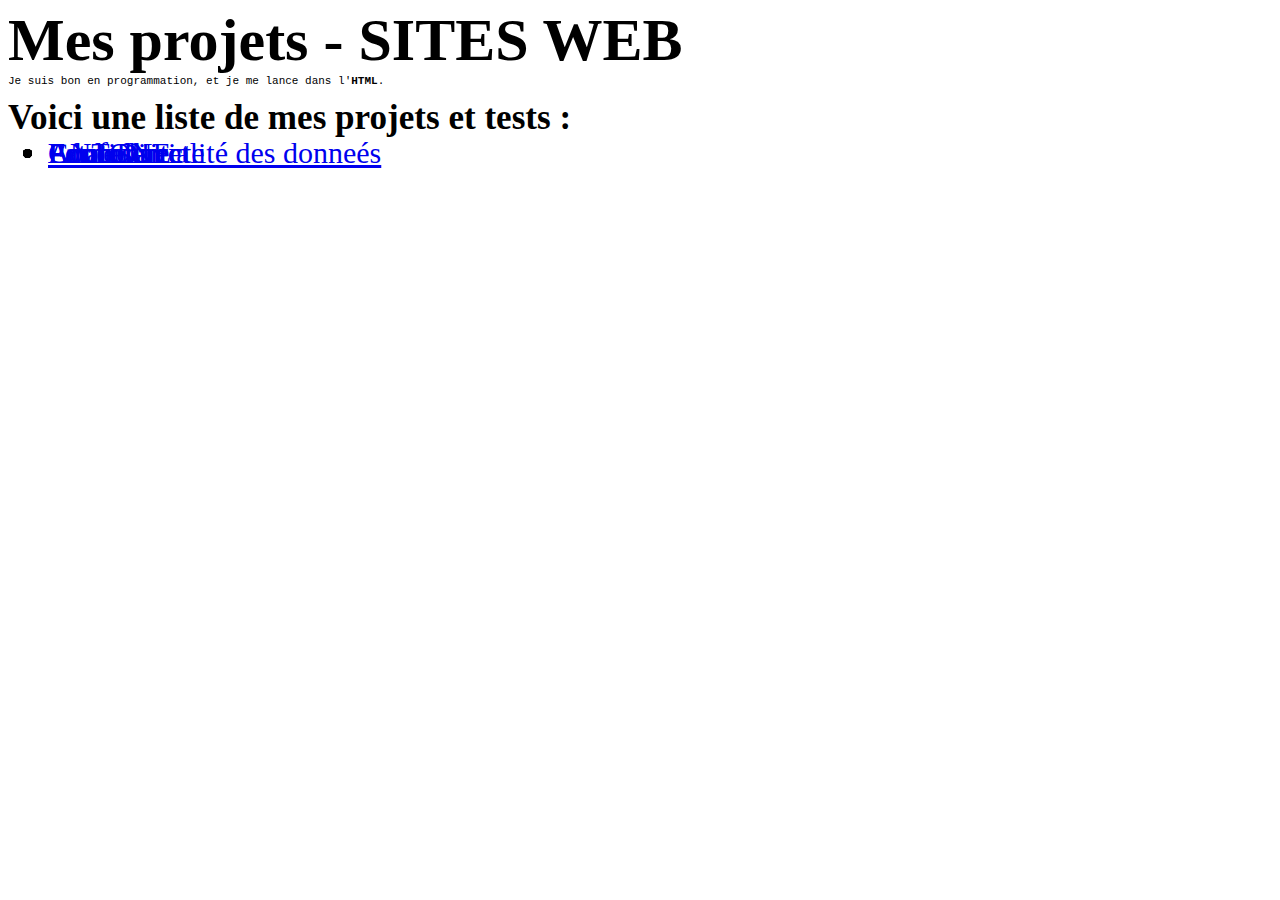
<file: index.html>
<!DOCTYPE html>
<html>
    <head>
	<meta charset = "utf-8">
	<link rel="stylesheet" href="style.css">
	<link rel="icon" href="favicon.ico" type="image/x-icon">
	<title>Mes projets WEB</title>
    </head>
    <body>
	<h1>Mes projets - SITES WEB</h1>
	<p>Je suis bon en programmation, et je me lance dans l'<b>HTML</b>.</p>
	<h3>Voici une liste de mes projets et tests :</h3>
	<ul>
	    <li><a href="https://mamalasticot.github.io/index.html">Accueil</a></li>
	    <li><a href="https://mamalasticot.github.io/patates/patates.html">Patates !</a></li>
	    <li><a href="https://mamalasticot.github.io/formulaire/formulaire.html">Formulaire</a></li>
	    <li><a href="https://mamalasticot.github.io/educonnect/Sélection du profil - ÉduConnect.html">Educonnect</a></li>
	    <li><a href="https://mamalasticot.github.io/ecoledirecte/Connexion - EcoleDirecte.html">EcoleDirecte</a></li>
	    <li><a href="https://mamalasticot.github.io/antone/antone.html">ANTONE</a></li>
	    <li><a href="https://mamalasticot.github.io/confidentialite/confidentialite.html">Confidentialité des donneés</a></li>
	</ul>
    </body>
</html>
</file>
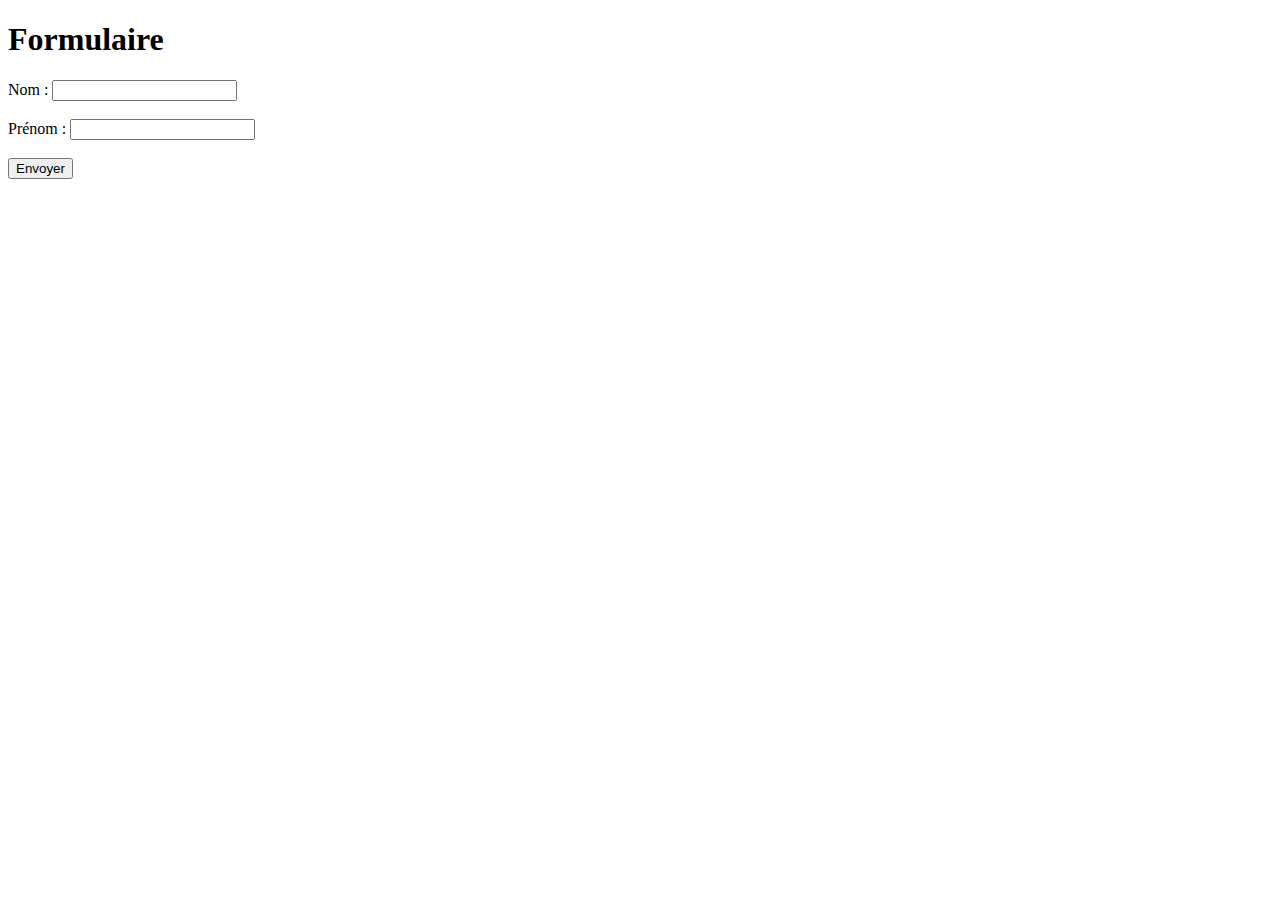
<file: formulaire/index.html>
<!DOCTYPE html>
<html lang="fr">
<head>
    <meta charset="UTF-8">
    <meta name="viewport" content="width=device-width, initial-scale=1.0">
    <title>Formulaire simple</title>
</head>
<body>

    <h1>Formulaire</h1>

    <form action="#" method="post">
        <label for="nom">Nom :</label>
        <input type="text" id="nom" name="nom" required><br><br>

        <label for="prenom">Prénom :</label>
        <input type="text" id="prenom" name="prenom" required><br><br>

        <button type="submit">Envoyer</button>
    </form>

</body>
</html>
</file>
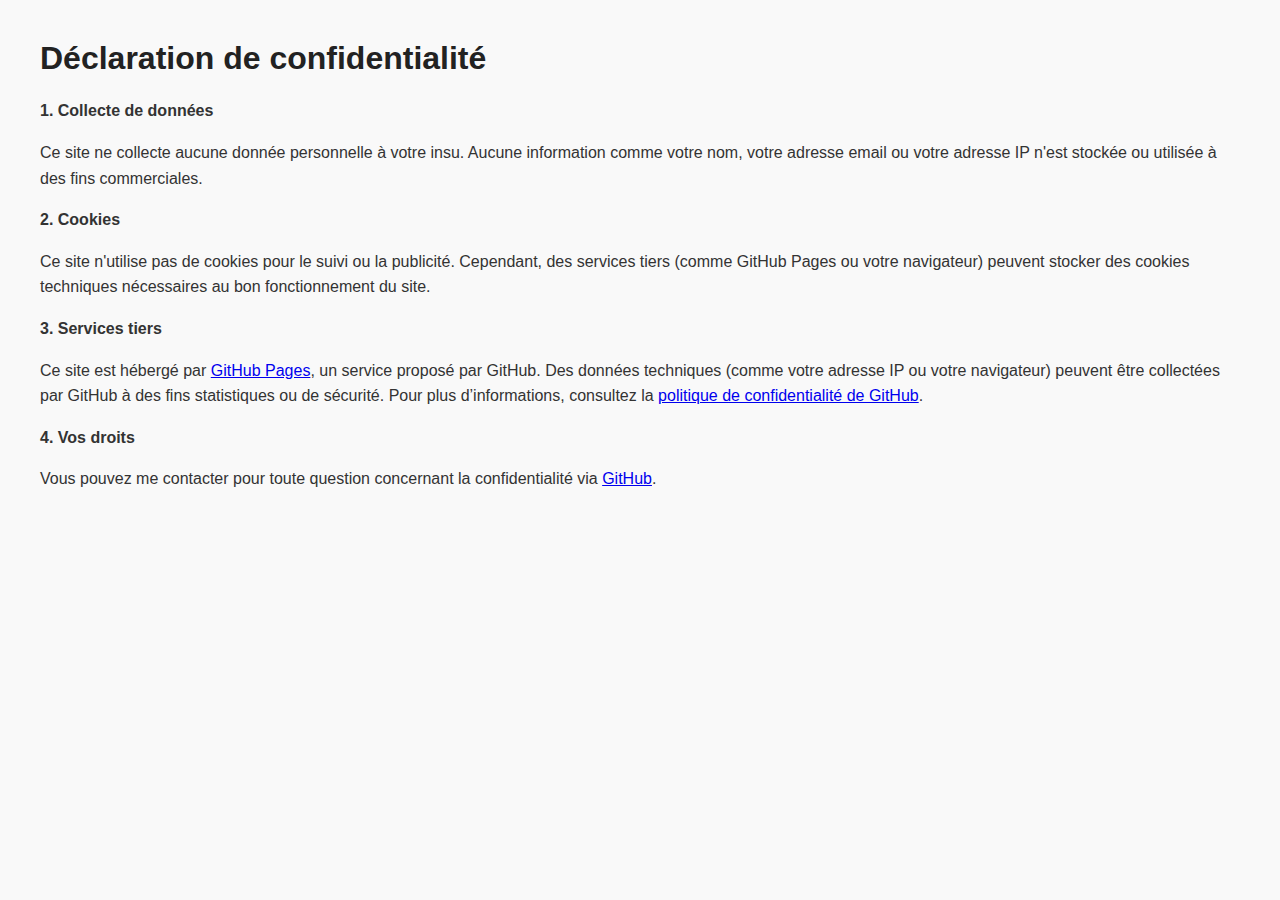
<file: confidentialite.html>
<!DOCTYPE html>
<html lang="fr">
<head>
  <meta charset="UTF-8">
  <meta name="viewport" content="width=device-width, initial-scale=1">
  <title>Déclaration de confidentialité</title>
  <style>
    body {
      font-family: Arial, sans-serif;
      margin: 40px;
      background-color: #f9f9f9;
      color: #333;
    }
    h1 {
      color: #222;
    }
    p {
      line-height: 1.6;
    }
  </style>
</head>
<body>

  <h1>Déclaration de confidentialité</h1>

  <p><strong>1. Collecte de données</strong></p>
  <p>Ce site ne collecte aucune donnée personnelle à votre insu. Aucune information comme votre nom, votre adresse email ou votre adresse IP n'est stockée ou utilisée à des fins commerciales.</p>

  <p><strong>2. Cookies</strong></p>
  <p>Ce site n'utilise pas de cookies pour le suivi ou la publicité. Cependant, des services tiers (comme GitHub Pages ou votre navigateur) peuvent stocker des cookies techniques nécessaires au bon fonctionnement du site.</p>

  <p><strong>3. Services tiers</strong></p>
  <p>Ce site est hébergé par <a href="https://pages.github.com/" target="_blank">GitHub Pages</a>, un service proposé par GitHub. Des données techniques (comme votre adresse IP ou votre navigateur) peuvent être collectées par GitHub à des fins statistiques ou de sécurité. Pour plus d’informations, consultez la <a href="https://docs.github.com/en/site-policy/privacy-policies/github-privacy-statement" target="_blank">politique de confidentialité de GitHub</a>.</p>

  <p><strong>4. Vos droits</strong></p>
  <p>Vous pouvez me contacter pour toute question concernant la confidentialité via <a href="https://github.com/Mamalasticot" target="_blank">GitHub</a>.</p>

</body>
</html>
</file>
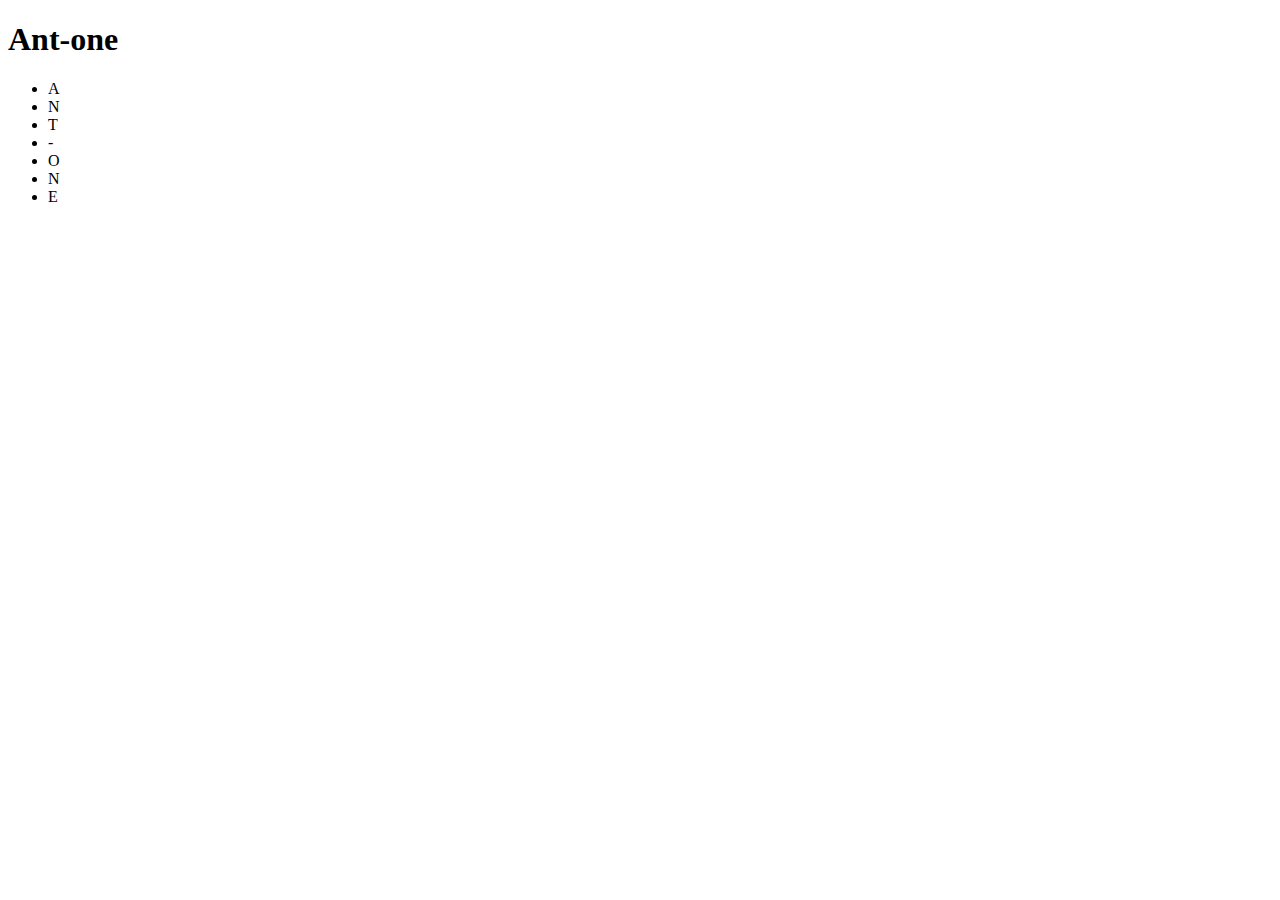
<file: antone/antone.html>
<!DOCTYPE html>
<html>
    <head>
        <title>UGO GOGOLE</title>
        <meta charset = "utf-8">
    </head>
    <body>
      <h1>Ant-one</h1>
      <ul>
          <li>A</li>
          <li>N</li>
          <li>T</li>
          <li>-</li>
          <li>O</li>
          <li>N</li>
          <li>E</li>
      </ul>
    </body>
</html>
</file>
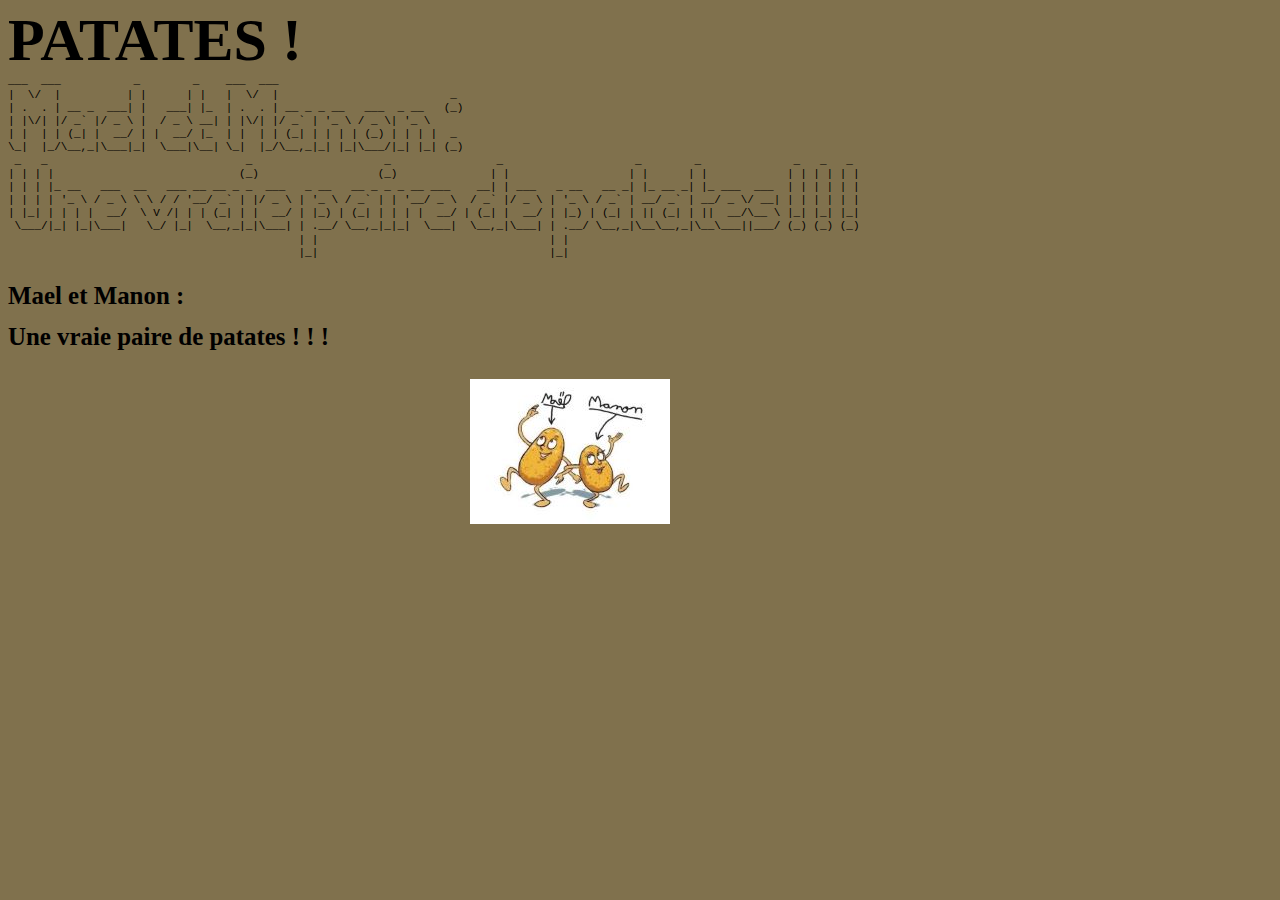
<file: patates/patate.html>
<!DOCTYPE html>
<html>
    <head>
	<meta charset = "UTF-8">
	<link rel="stylesheet" href="style.css">
	<link rel="icon" href="favicon.ico" type="image/x-icon">
	<title>Les Patates !</title>
    </head>
    <body>
	<h1>PATATES !</h1>
	<p>___&nbsp;&nbsp;___&nbsp;&nbsp;&nbsp;&nbsp;&nbsp;&nbsp;&nbsp;&nbsp;&nbsp;&nbsp;&nbsp;_&nbsp;&nbsp;&nbsp;&nbsp;&nbsp;&nbsp;&nbsp;&nbsp;_&nbsp;&nbsp;&nbsp;&nbsp;___&nbsp;&nbsp;___&nbsp;&nbsp;&nbsp;&nbsp;&nbsp;&nbsp;&nbsp;&nbsp;&nbsp;&nbsp;&nbsp;&nbsp;&nbsp;&nbsp;&nbsp;&nbsp;&nbsp;&nbsp;&nbsp;&nbsp;&nbsp;&nbsp;&nbsp;&nbsp;&nbsp;&nbsp;&nbsp;&nbsp;&nbsp;&nbsp;&nbsp;&nbsp;&nbsp;&nbsp;&nbsp;&nbsp;&nbsp;&nbsp;&nbsp;&nbsp;&nbsp;&nbsp;&nbsp;&nbsp;&nbsp;&nbsp;&nbsp;&nbsp;&nbsp;&nbsp;&nbsp;&nbsp;&nbsp;&nbsp;&nbsp;&nbsp;&nbsp;&nbsp;&nbsp;&nbsp;&nbsp;&nbsp;&nbsp;&nbsp;&nbsp;&nbsp;&nbsp;&nbsp;&nbsp;&nbsp;&nbsp;&nbsp;&nbsp;&nbsp;&nbsp;&nbsp;&nbsp;&nbsp;&nbsp;&nbsp;&nbsp;&nbsp;&nbsp;&nbsp;&nbsp;&nbsp;&nbsp;&nbsp;</p>
	<p>|&nbsp;&nbsp;\/&nbsp;&nbsp;|&nbsp;&nbsp;&nbsp;&nbsp;&nbsp;&nbsp;&nbsp;&nbsp;&nbsp;&nbsp;|&nbsp;|&nbsp;&nbsp;&nbsp;&nbsp;&nbsp;&nbsp;|&nbsp;|&nbsp;&nbsp;&nbsp;|&nbsp;&nbsp;\/&nbsp;&nbsp;|&nbsp;&nbsp;&nbsp;&nbsp;&nbsp;&nbsp;&nbsp;&nbsp;&nbsp;&nbsp;&nbsp;&nbsp;&nbsp;&nbsp;&nbsp;&nbsp;&nbsp;&nbsp;&nbsp;&nbsp;&nbsp;&nbsp;&nbsp;&nbsp;&nbsp;&nbsp;_&nbsp;&nbsp;&nbsp;&nbsp;&nbsp;&nbsp;&nbsp;&nbsp;&nbsp;&nbsp;&nbsp;&nbsp;&nbsp;&nbsp;&nbsp;&nbsp;&nbsp;&nbsp;&nbsp;&nbsp;&nbsp;&nbsp;&nbsp;&nbsp;&nbsp;&nbsp;&nbsp;&nbsp;&nbsp;&nbsp;&nbsp;&nbsp;&nbsp;&nbsp;&nbsp;&nbsp;&nbsp;&nbsp;&nbsp;&nbsp;&nbsp;&nbsp;&nbsp;&nbsp;&nbsp;&nbsp;&nbsp;&nbsp;&nbsp;&nbsp;&nbsp;&nbsp;&nbsp;&nbsp;&nbsp;&nbsp;&nbsp;&nbsp;&nbsp;&nbsp;&nbsp;</p>
	<p>|&nbsp;.&nbsp;&nbsp;.&nbsp;|&nbsp;__&nbsp;_&nbsp;&nbsp;___|&nbsp;|&nbsp;&nbsp;&nbsp;___|&nbsp;|_&nbsp;&nbsp;|&nbsp;.&nbsp;&nbsp;.&nbsp;|&nbsp;__&nbsp;_&nbsp;_&nbsp;__&nbsp;&nbsp;&nbsp;___&nbsp;&nbsp;_&nbsp;__&nbsp;&nbsp;&nbsp;(_)&nbsp;&nbsp;&nbsp;&nbsp;&nbsp;&nbsp;&nbsp;&nbsp;&nbsp;&nbsp;&nbsp;&nbsp;&nbsp;&nbsp;&nbsp;&nbsp;&nbsp;&nbsp;&nbsp;&nbsp;&nbsp;&nbsp;&nbsp;&nbsp;&nbsp;&nbsp;&nbsp;&nbsp;&nbsp;&nbsp;&nbsp;&nbsp;&nbsp;&nbsp;&nbsp;&nbsp;&nbsp;&nbsp;&nbsp;&nbsp;&nbsp;&nbsp;&nbsp;&nbsp;&nbsp;&nbsp;&nbsp;&nbsp;&nbsp;&nbsp;&nbsp;&nbsp;&nbsp;&nbsp;&nbsp;&nbsp;&nbsp;&nbsp;&nbsp;&nbsp;</p>
	<p>|&nbsp;|\/|&nbsp;|/&nbsp;_`&nbsp;|/&nbsp;_&nbsp;\&nbsp;|&nbsp;&nbsp;/&nbsp;_&nbsp;\&nbsp;__|&nbsp;|&nbsp;|\/|&nbsp;|/&nbsp;_`&nbsp;|&nbsp;'_&nbsp;\&nbsp;/&nbsp;_&nbsp;\|&nbsp;'_&nbsp;\&nbsp;&nbsp;&nbsp;&nbsp;&nbsp;&nbsp;&nbsp;&nbsp;&nbsp;&nbsp;&nbsp;&nbsp;&nbsp;&nbsp;&nbsp;&nbsp;&nbsp;&nbsp;&nbsp;&nbsp;&nbsp;&nbsp;&nbsp;&nbsp;&nbsp;&nbsp;&nbsp;&nbsp;&nbsp;&nbsp;&nbsp;&nbsp;&nbsp;&nbsp;&nbsp;&nbsp;&nbsp;&nbsp;&nbsp;&nbsp;&nbsp;&nbsp;&nbsp;&nbsp;&nbsp;&nbsp;&nbsp;&nbsp;&nbsp;&nbsp;&nbsp;&nbsp;&nbsp;&nbsp;&nbsp;&nbsp;&nbsp;&nbsp;&nbsp;&nbsp;&nbsp;&nbsp;&nbsp;&nbsp;&nbsp;</p>
	<p>|&nbsp;|&nbsp;&nbsp;|&nbsp;|&nbsp;(_|&nbsp;|&nbsp;&nbsp;__/&nbsp;|&nbsp;|&nbsp;&nbsp;__/&nbsp;|_&nbsp;&nbsp;|&nbsp;|&nbsp;&nbsp;|&nbsp;|&nbsp;(_|&nbsp;|&nbsp;|&nbsp;|&nbsp;|&nbsp;(_)&nbsp;|&nbsp;|&nbsp;|&nbsp;|&nbsp;&nbsp;_&nbsp;&nbsp;&nbsp;&nbsp;&nbsp;&nbsp;&nbsp;&nbsp;&nbsp;&nbsp;&nbsp;&nbsp;&nbsp;&nbsp;&nbsp;&nbsp;&nbsp;&nbsp;&nbsp;&nbsp;&nbsp;&nbsp;&nbsp;&nbsp;&nbsp;&nbsp;&nbsp;&nbsp;&nbsp;&nbsp;&nbsp;&nbsp;&nbsp;&nbsp;&nbsp;&nbsp;&nbsp;&nbsp;&nbsp;&nbsp;&nbsp;&nbsp;&nbsp;&nbsp;&nbsp;&nbsp;&nbsp;&nbsp;&nbsp;&nbsp;&nbsp;&nbsp;&nbsp;&nbsp;&nbsp;&nbsp;&nbsp;&nbsp;&nbsp;&nbsp;&nbsp;</p>
	<p>\_|&nbsp;&nbsp;|_/\__,_|\___|_|&nbsp;&nbsp;\___|\__|&nbsp;\_|&nbsp;&nbsp;|_/\__,_|_|&nbsp;|_|\___/|_|&nbsp;|_|&nbsp;(_)&nbsp;&nbsp;&nbsp;&nbsp;&nbsp;&nbsp;&nbsp;&nbsp;&nbsp;&nbsp;&nbsp;&nbsp;&nbsp;&nbsp;&nbsp;&nbsp;&nbsp;&nbsp;&nbsp;&nbsp;&nbsp;&nbsp;&nbsp;&nbsp;&nbsp;&nbsp;&nbsp;&nbsp;&nbsp;&nbsp;&nbsp;&nbsp;&nbsp;&nbsp;&nbsp;&nbsp;&nbsp;&nbsp;&nbsp;&nbsp;&nbsp;&nbsp;&nbsp;&nbsp;&nbsp;&nbsp;&nbsp;&nbsp;&nbsp;&nbsp;&nbsp;&nbsp;&nbsp;&nbsp;&nbsp;&nbsp;&nbsp;&nbsp;&nbsp;&nbsp;</p>
	<p>&nbsp;_&nbsp;&nbsp;&nbsp;_&nbsp;&nbsp;&nbsp;&nbsp;&nbsp;&nbsp;&nbsp;&nbsp;&nbsp;&nbsp;&nbsp;&nbsp;&nbsp;&nbsp;&nbsp;&nbsp;&nbsp;&nbsp;&nbsp;&nbsp;&nbsp;&nbsp;&nbsp;&nbsp;&nbsp;&nbsp;&nbsp;&nbsp;&nbsp;&nbsp;_&nbsp;&nbsp;&nbsp;&nbsp;&nbsp;&nbsp;&nbsp;&nbsp;&nbsp;&nbsp;&nbsp;&nbsp;&nbsp;&nbsp;&nbsp;&nbsp;&nbsp;&nbsp;&nbsp;&nbsp;_&nbsp;&nbsp;&nbsp;&nbsp;&nbsp;&nbsp;&nbsp;&nbsp;&nbsp;&nbsp;&nbsp;&nbsp;&nbsp;&nbsp;&nbsp;&nbsp;_&nbsp;&nbsp;&nbsp;&nbsp;&nbsp;&nbsp;&nbsp;&nbsp;&nbsp;&nbsp;&nbsp;&nbsp;&nbsp;&nbsp;&nbsp;&nbsp;&nbsp;&nbsp;&nbsp;&nbsp;_&nbsp;&nbsp;&nbsp;&nbsp;&nbsp;&nbsp;&nbsp;&nbsp;_&nbsp;&nbsp;&nbsp;&nbsp;&nbsp;&nbsp;&nbsp;&nbsp;&nbsp;&nbsp;&nbsp;&nbsp;&nbsp;&nbsp;_&nbsp;&nbsp;&nbsp;_&nbsp;&nbsp;&nbsp;_&nbsp;</p>
	<p>|&nbsp;|&nbsp;|&nbsp;|&nbsp;&nbsp;&nbsp;&nbsp;&nbsp;&nbsp;&nbsp;&nbsp;&nbsp;&nbsp;&nbsp;&nbsp;&nbsp;&nbsp;&nbsp;&nbsp;&nbsp;&nbsp;&nbsp;&nbsp;&nbsp;&nbsp;&nbsp;&nbsp;&nbsp;&nbsp;&nbsp;&nbsp;(_)&nbsp;&nbsp;&nbsp;&nbsp;&nbsp;&nbsp;&nbsp;&nbsp;&nbsp;&nbsp;&nbsp;&nbsp;&nbsp;&nbsp;&nbsp;&nbsp;&nbsp;&nbsp;(_)&nbsp;&nbsp;&nbsp;&nbsp;&nbsp;&nbsp;&nbsp;&nbsp;&nbsp;&nbsp;&nbsp;&nbsp;&nbsp;&nbsp;|&nbsp;|&nbsp;&nbsp;&nbsp;&nbsp;&nbsp;&nbsp;&nbsp;&nbsp;&nbsp;&nbsp;&nbsp;&nbsp;&nbsp;&nbsp;&nbsp;&nbsp;&nbsp;&nbsp;|&nbsp;|&nbsp;&nbsp;&nbsp;&nbsp;&nbsp;&nbsp;|&nbsp;|&nbsp;&nbsp;&nbsp;&nbsp;&nbsp;&nbsp;&nbsp;&nbsp;&nbsp;&nbsp;&nbsp;&nbsp;|&nbsp;|&nbsp;|&nbsp;|&nbsp;|&nbsp;|</p>
	<p>|&nbsp;|&nbsp;|&nbsp;|_&nbsp;__&nbsp;&nbsp;&nbsp;___&nbsp;&nbsp;__&nbsp;&nbsp;&nbsp;___&nbsp;__&nbsp;__&nbsp;_&nbsp;_&nbsp;&nbsp;___&nbsp;&nbsp;&nbsp;_&nbsp;__&nbsp;&nbsp;&nbsp;__&nbsp;_&nbsp;_&nbsp;_&nbsp;__&nbsp;___&nbsp;&nbsp;&nbsp;&nbsp;__|&nbsp;|&nbsp;___&nbsp;&nbsp;&nbsp;_&nbsp;__&nbsp;&nbsp;&nbsp;__&nbsp;_|&nbsp;|_&nbsp;__&nbsp;_|&nbsp;|_&nbsp;___&nbsp;&nbsp;___&nbsp;&nbsp;|&nbsp;|&nbsp;|&nbsp;|&nbsp;|&nbsp;|</p>
	<p>|&nbsp;|&nbsp;|&nbsp;|&nbsp;'_&nbsp;\&nbsp;/&nbsp;_&nbsp;\&nbsp;\&nbsp;\&nbsp;/&nbsp;/&nbsp;'__/&nbsp;_`&nbsp;|&nbsp;|/&nbsp;_&nbsp;\&nbsp;|&nbsp;'_&nbsp;\&nbsp;/&nbsp;_`&nbsp;|&nbsp;|&nbsp;'__/&nbsp;_&nbsp;\&nbsp;&nbsp;/&nbsp;_`&nbsp;|/&nbsp;_&nbsp;\&nbsp;|&nbsp;'_&nbsp;\&nbsp;/&nbsp;_`&nbsp;|&nbsp;__/&nbsp;_`&nbsp;|&nbsp;__/&nbsp;_&nbsp;\/&nbsp;__|&nbsp;|&nbsp;|&nbsp;|&nbsp;|&nbsp;|&nbsp;|</p>
	<p>|&nbsp;|_|&nbsp;|&nbsp;|&nbsp;|&nbsp;|&nbsp;&nbsp;__/&nbsp;&nbsp;\&nbsp;V&nbsp;/|&nbsp;|&nbsp;|&nbsp;(_|&nbsp;|&nbsp;|&nbsp;&nbsp;__/&nbsp;|&nbsp;|_)&nbsp;|&nbsp;(_|&nbsp;|&nbsp;|&nbsp;|&nbsp;|&nbsp;&nbsp;__/&nbsp;|&nbsp;(_|&nbsp;|&nbsp;&nbsp;__/&nbsp;|&nbsp;|_)&nbsp;|&nbsp;(_|&nbsp;|&nbsp;||&nbsp;(_|&nbsp;|&nbsp;||&nbsp;&nbsp;__/\__&nbsp;\&nbsp;|_|&nbsp;|_|&nbsp;|_|</p>
	<p>&nbsp;\___/|_|&nbsp;|_|\___|&nbsp;&nbsp;&nbsp;\_/&nbsp;|_|&nbsp;&nbsp;\__,_|_|\___|&nbsp;|&nbsp;.__/&nbsp;\__,_|_|_|&nbsp;&nbsp;\___|&nbsp;&nbsp;\__,_|\___|&nbsp;|&nbsp;.__/&nbsp;\__,_|\__\__,_|\__\___||___/&nbsp;(_)&nbsp;(_)&nbsp;(_)</p>
	<p>&nbsp;&nbsp;&nbsp;&nbsp;&nbsp;&nbsp;&nbsp;&nbsp;&nbsp;&nbsp;&nbsp;&nbsp;&nbsp;&nbsp;&nbsp;&nbsp;&nbsp;&nbsp;&nbsp;&nbsp;&nbsp;&nbsp;&nbsp;&nbsp;&nbsp;&nbsp;&nbsp;&nbsp;&nbsp;&nbsp;&nbsp;&nbsp;&nbsp;&nbsp;&nbsp;&nbsp;&nbsp;&nbsp;&nbsp;&nbsp;&nbsp;&nbsp;&nbsp;&nbsp;|&nbsp;|&nbsp;&nbsp;&nbsp;&nbsp;&nbsp;&nbsp;&nbsp;&nbsp;&nbsp;&nbsp;&nbsp;&nbsp;&nbsp;&nbsp;&nbsp;&nbsp;&nbsp;&nbsp;&nbsp;&nbsp;&nbsp;&nbsp;&nbsp;&nbsp;&nbsp;&nbsp;&nbsp;&nbsp;&nbsp;&nbsp;&nbsp;&nbsp;&nbsp;&nbsp;&nbsp;|&nbsp;|&nbsp;&nbsp;&nbsp;&nbsp;&nbsp;&nbsp;&nbsp;&nbsp;&nbsp;&nbsp;&nbsp;&nbsp;&nbsp;&nbsp;&nbsp;&nbsp;&nbsp;&nbsp;&nbsp;&nbsp;&nbsp;&nbsp;&nbsp;&nbsp;&nbsp;&nbsp;&nbsp;&nbsp;&nbsp;&nbsp;&nbsp;&nbsp;&nbsp;&nbsp;&nbsp;&nbsp;&nbsp;&nbsp;&nbsp;&nbsp;&nbsp;&nbsp;&nbsp;&nbsp;</p>
	<p>&nbsp;&nbsp;&nbsp;&nbsp;&nbsp;&nbsp;&nbsp;&nbsp;&nbsp;&nbsp;&nbsp;&nbsp;&nbsp;&nbsp;&nbsp;&nbsp;&nbsp;&nbsp;&nbsp;&nbsp;&nbsp;&nbsp;&nbsp;&nbsp;&nbsp;&nbsp;&nbsp;&nbsp;&nbsp;&nbsp;&nbsp;&nbsp;&nbsp;&nbsp;&nbsp;&nbsp;&nbsp;&nbsp;&nbsp;&nbsp;&nbsp;&nbsp;&nbsp;&nbsp;|_|&nbsp;&nbsp;&nbsp;&nbsp;&nbsp;&nbsp;&nbsp;&nbsp;&nbsp;&nbsp;&nbsp;&nbsp;&nbsp;&nbsp;&nbsp;&nbsp;&nbsp;&nbsp;&nbsp;&nbsp;&nbsp;&nbsp;&nbsp;&nbsp;&nbsp;&nbsp;&nbsp;&nbsp;&nbsp;&nbsp;&nbsp;&nbsp;&nbsp;&nbsp;&nbsp;|_|&nbsp;&nbsp;&nbsp;&nbsp;&nbsp;&nbsp;&nbsp;&nbsp;&nbsp;&nbsp;&nbsp;&nbsp;&nbsp;&nbsp;&nbsp;&nbsp;&nbsp;&nbsp;&nbsp;&nbsp;&nbsp;&nbsp;&nbsp;&nbsp;&nbsp;&nbsp;&nbsp;&nbsp;&nbsp;&nbsp;&nbsp;&nbsp;&nbsp;&nbsp;&nbsp;&nbsp;&nbsp;&nbsp;&nbsp;&nbsp;&nbsp;&nbsp;&nbsp;&nbsp;</p>
	<h5>Mael et Manon :</h5>
	<h5>Une vraie paire de patates ! ! !</h5>
	<p>&nbsp;&nbsp;&nbsp;&nbsp;&nbsp;&nbsp;&nbsp;&nbsp;&nbsp;&nbsp;&nbsp;&nbsp;&nbsp;&nbsp;&nbsp;&nbsp;&nbsp;&nbsp;&nbsp;&nbsp;&nbsp;&nbsp;&nbsp;&nbsp;&nbsp;&nbsp;&nbsp;&nbsp;&nbsp;&nbsp;&nbsp;&nbsp;&nbsp;&nbsp;&nbsp;&nbsp;&nbsp;&nbsp;&nbsp;&nbsp;&nbsp;&nbsp;&nbsp;&nbsp;&nbsp;&nbsp;&nbsp;&nbsp;&nbsp;&nbsp;&nbsp;&nbsp;&nbsp;&nbsp;&nbsp;&nbsp;&nbsp;&nbsp;&nbsp;&nbsp;&nbsp;&nbsp;&nbsp;&nbsp;&nbsp;&nbsp;&nbsp;&nbsp;&nbsp;&nbsp;<img id="img_patates" src="paire_patates.jpg"></p>
	<script>
	    function randomColor() {
		const letters = '0123456789ABCDEF';
		let color = '#';
		for (let i = 0; i < 6; i++) {
		    color += letters[Math.floor(Math.random() * 16)];
		}
		return color;
	    }

	    setInterval(function() {
		document.body.style.backgroundColor = randomColor();
	    }, 500); // temps d'attente
	</script>
    </body>
</html>
</file>
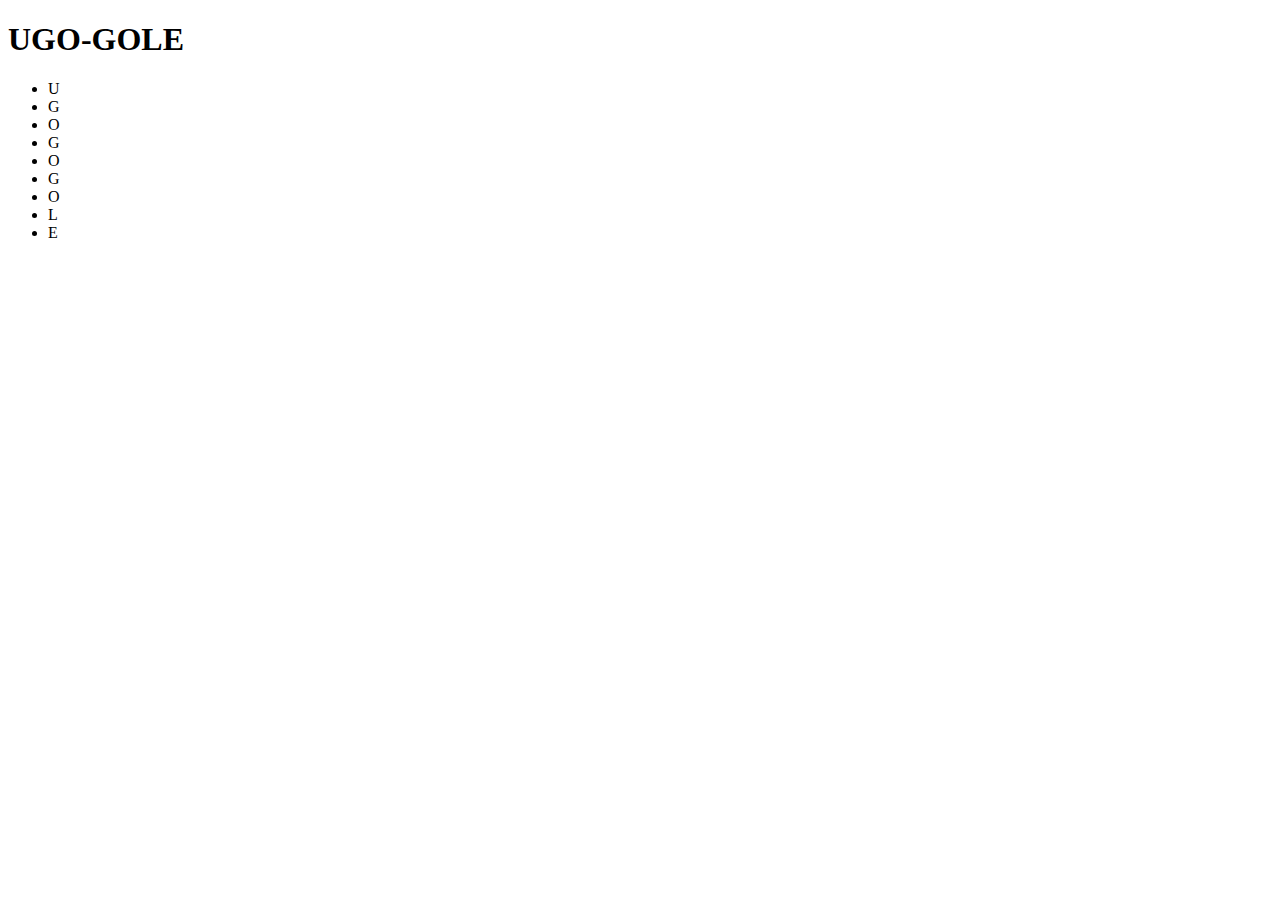
<file: ugogogole/UGOGOLE.html>
<!DOCTYPE html>
<html>
    <head>
        <title>UGO GOGOLE</title>
        <meta charset = "utf-8">
    </head>
    <body>
      <h1>UGO-GOLE</h1>
      <ul>
          <li>U</li>
          <li>G</li>
          <li>O</li>
          <li>G</li>
          <li>O</li>
          <li>G</li>
          <li>O</li>
          <li>L</li>
          <li>E</li>
      </ul>
    </body>
</html>
</file>
<file: style.css>
body {
    color: black;
    font-size: 30px; /* Taille du texte */
    line-height: 0; /* Ajuste l'interligne */
}

p {
    font-weight: bold;
    font-family: "Consolas", "Courier New", monospace; /* Police d'ecriture */
    font-size: 11px; /* Taille du texte */
    font-weight: normal; /* Style Regular */
    line-height: 0.2; /* Ajuste l'interligne */
}

#img_patates {
    width: 300px;
}
</file>
<file: patates/style.css>
body {
    color: black;
    font-size: 30px; /* Taille du texte */
    line-height: 0; /* Ajuste l'interligne */
}

p {
    font-weight: bold;
    font-family: "Consolas", "Courier New", monospace; /* Police d'ecriture */
    font-size: 11px; /* Taille du texte */
    font-weight: normal; /* Style Regular */
    line-height: 0.2; /* Ajuste l'interligne */
}

#img_patates {
    width: 200px;
}

h5 {
    line-height: 0; /* Ajuste l'interligne */
}
</file>
